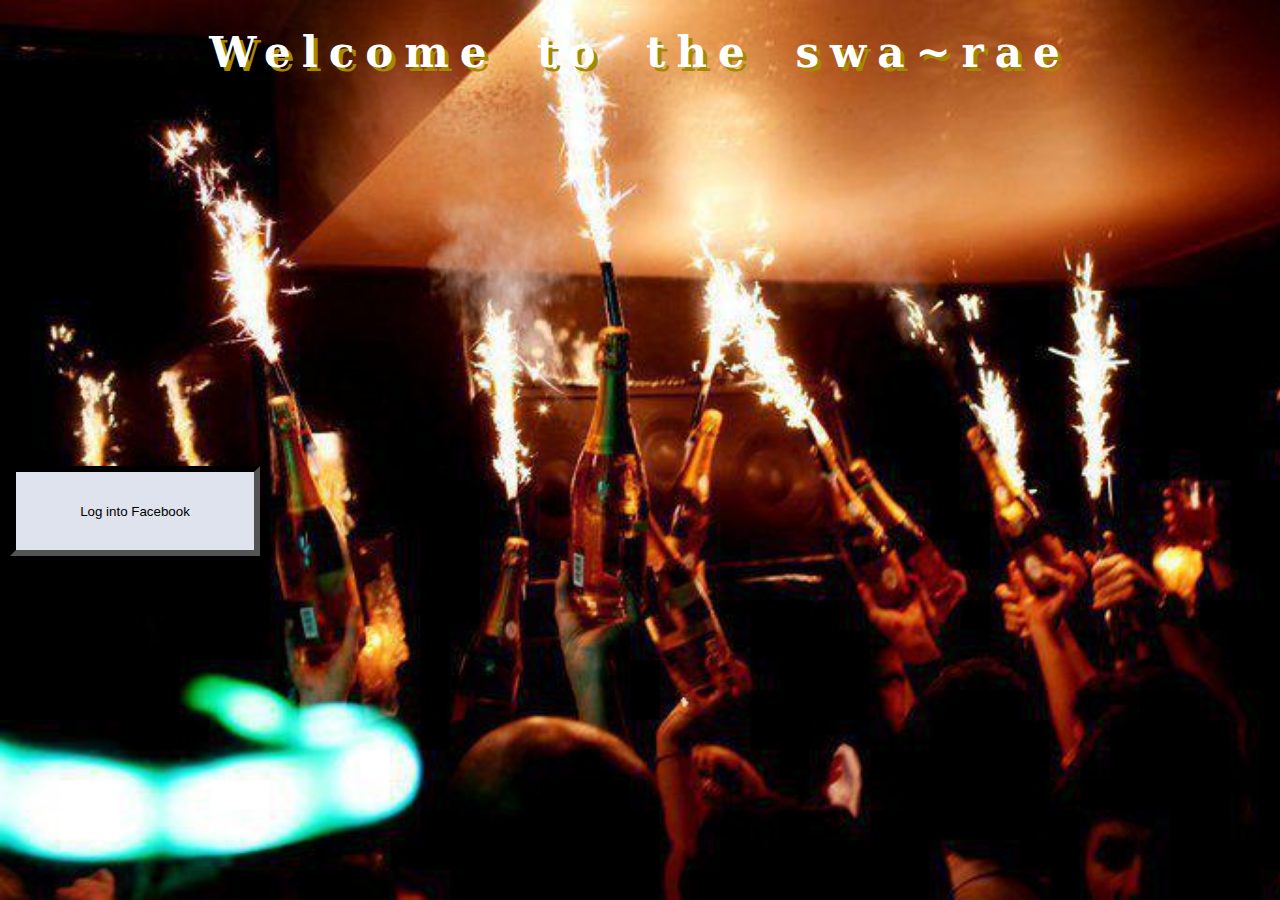
<file: welcome_page/index.html>
<!DOCTYPE html>
<html lang="en-us">

<head>
    <meta charset="utf-8">
    <title>swa~rae</title>
    <link rel="stylesheet" type="text/css" href="assets/style/style.css">
</head>

<body>
    <style>
    body {
        background-image: url("assets/images/sparklers.jpg");
        background-repeat: no-repeat;
        background-size: cover;
        background-attachment: fixed;
    }
    </style>
    <div class="header">
        <h1>Welcome to the swa~rae</h1>
    </div>
    <br>
    <br>
    <div class="col-md-12" id="mybutton">
    <a href="/login/facebook">
        <button class="btn btn-lg btn-default" id="save_party">Log into Facebook<i class="glyphicon glyphicon-circle-arrow-right" id="glyphi_arrow"></i></button></a>
    </div>
</body>

</html>
</file>
<file: welcome_page/assets/style/style.css>
h1 {
    color: white;
    font-size: 42px;
    font-family: "Papyrus", "Verdana", "serif";
    text-shadow: 4px 4px #a48903;
    text-align: center;
    letter-spacing: 11px;
    word-spacing: 14px;
}

.btn {
    min-width: 250px;
    min-height: 90px;
    background-color: #dfe3ee;
    border: 6px inset black;
    margin: 0 auto;
    cursor: pointer;
    margin-top: 325px;
    margin-left: 2px;
}

.btn:hover {
    background-color: #3b5998;
}
</file>
